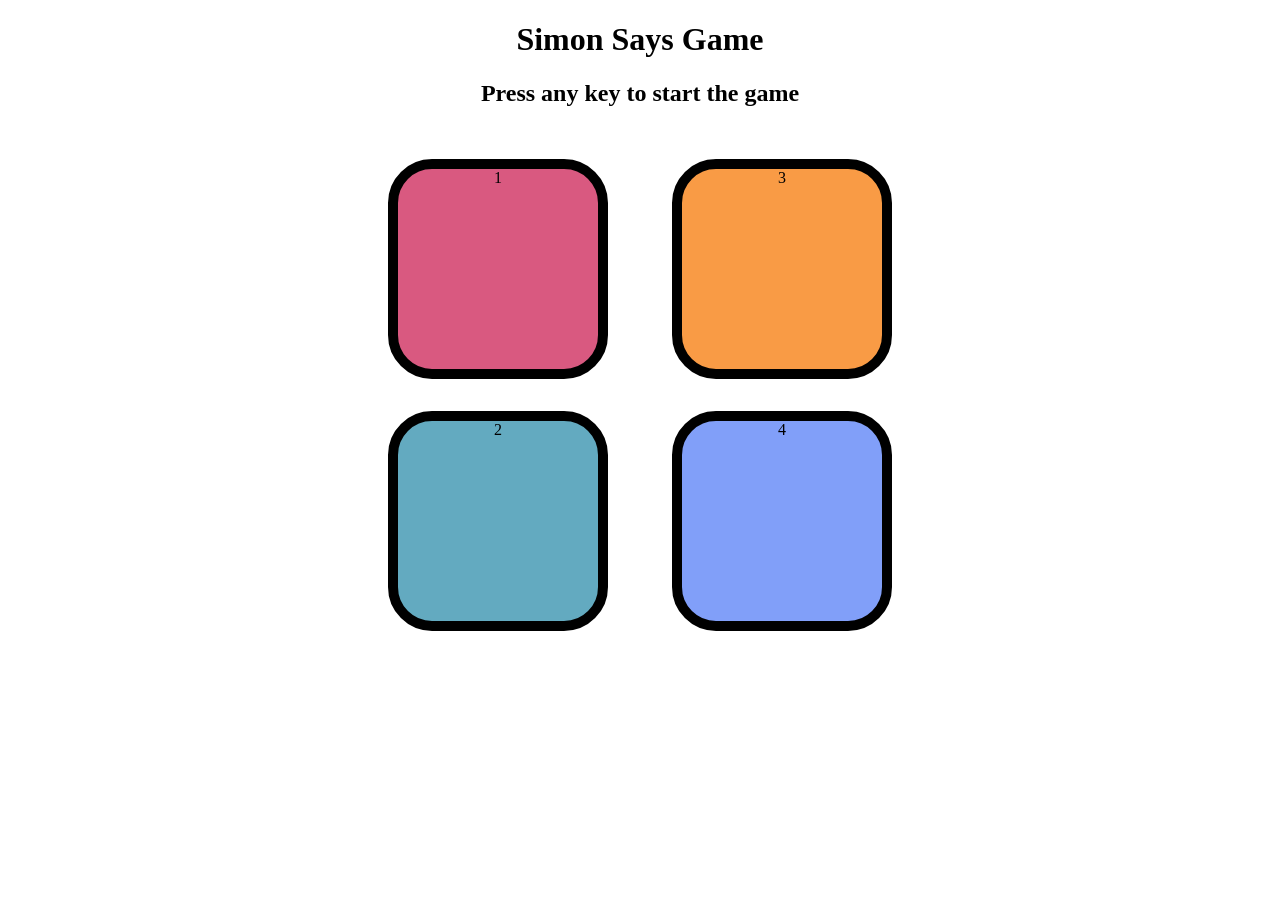
<file: index.html>
<!DOCTYPE html>
<html lang="en">
<head>
    <meta charset="UTF-8">
    <meta name="viewport" content="width=device-width, initial-scale=1.0">
    <title>Simon Game</title>
    <link rel="stylesheet" href="simon.css">
</head>
<body>
    <h1>Simon Says Game</h1>
    <h2>Press any key to start the game</h2>

    <div class="btn-container">
        <div class="line-one">
            <div class="btn pink" type="button" id="pink">1</div>
            <div class="btn green" type="button"id="green">2</div>
        </div>
        <div class="line-two">
            <div class="btn yellow" type="button"id="yellow">3</div>
            <div class="btn blue" type="button"id="blue">4</div>
        </div>
       
    </div>
    <script src="simon.js"></script>
</body>
</html>
</file>
<file: simon.css>
body {
    text-align: center;
}

.btn {
    width: 200px;
    height: 200px;
    border-radius: 20%;
    border: 10px solid black;
    margin: 2rem;
    
}

.btn-container {
    display: flex;
    justify-content: center;
}

.pink {
    background-color:#d95980;
}

.green {
    background-color: #63aac0;
}

.yellow {
    background-color: #f99b45;
}

.blue {
    background-color:#819ff9;
}

.flash {
    background-color: white;
}
</file>
